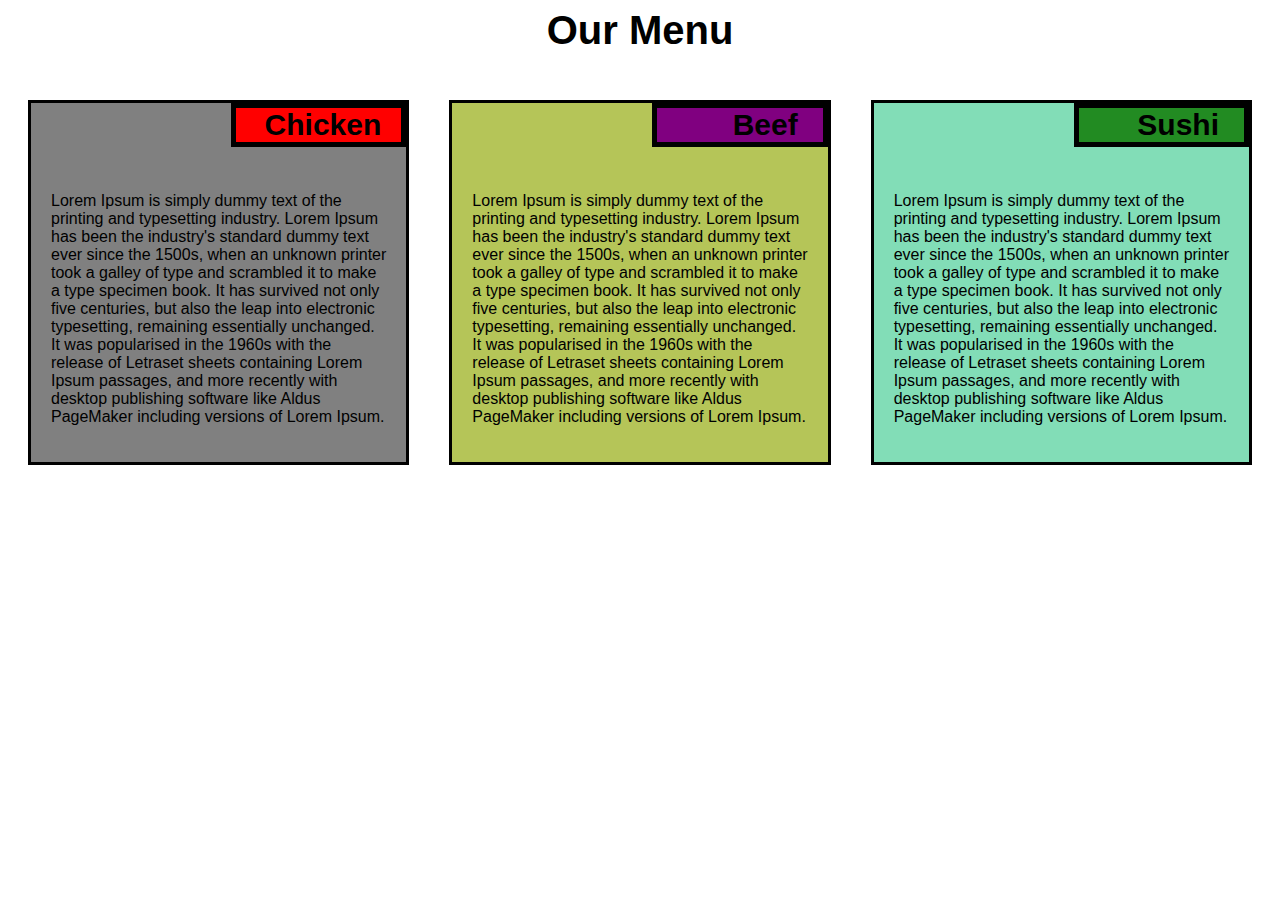
<file: assignment1-solution/index.html>
<html>
    <head>
        <title>Assignment One</title>
        <link rel="stylesheet" href="./css/style.css">
        
    </head>
    <body>
        <h1 class="title">Our Menu</h1>
        <div class="container">
        <div class="chicken">
            <h2>
                Chicken
            </h2>
            <p>
                Lorem Ipsum is simply dummy text of the printing and typesetting industry. Lorem Ipsum has been the industry's standard dummy text ever since the 1500s, when an unknown printer took a galley of type and scrambled it to make a type specimen book. It has survived not only five centuries, but also the leap into electronic typesetting, remaining essentially unchanged. It was popularised in the 1960s with the release of Letraset sheets containing Lorem Ipsum passages, and more recently with desktop publishing software like Aldus PageMaker including versions of Lorem Ipsum.
            </p>
        </div>
        <div class="beef">
            <h2>
                Beef
            </h2>
            <p>
                Lorem Ipsum is simply dummy text of the printing and typesetting industry. Lorem Ipsum has been the industry's standard dummy text ever since the 1500s, when an unknown printer took a galley of type and scrambled it to make a type specimen book. It has survived not only five centuries, but also the leap into electronic typesetting, remaining essentially unchanged. It was popularised in the 1960s with the release of Letraset sheets containing Lorem Ipsum passages, and more recently with desktop publishing software like Aldus PageMaker including versions of Lorem Ipsum.
            </p>
        </div>
        <div>

        </div>
        <div class="sushi">
            <h2>
                Sushi
            </h2>
            <p>
                Lorem Ipsum is simply dummy text of the printing and typesetting industry. Lorem Ipsum has been the industry's standard dummy text ever since the 1500s, when an unknown printer took a galley of type and scrambled it to make a type specimen book. It has survived not only five centuries, but also the leap into electronic typesetting, remaining essentially unchanged. It was popularised in the 1960s with the release of Letraset sheets containing Lorem Ipsum passages, and more recently with desktop publishing software like Aldus PageMaker including versions of Lorem Ipsum.
            </p>
        </div>
    </div>

    <div class="container1">
        <div  class="first">
        <div class="chicken">
            <h2>
                Chicken
            </h2>
            <p>
                Lorem Ipsum is simply dummy text of the printing and typesetting industry. Lorem Ipsum has been the industry's standard dummy text ever since the 1500s, when an unknown printer took a galley of type and scrambled it to make a type specimen book. It has survived not only five centuries, but also the leap into electronic typesetting, remaining essentially unchanged. It was popularised in the 1960s with the release of Letraset sheets containing Lorem Ipsum passages, and more recently with desktop publishing software like Aldus PageMaker including versions of Lorem Ipsum.
            </p>
        </div>
        <div class="beef">
            <h2>
                Beef
            </h2>
            <p>
                Lorem Ipsum is simply dummy text of the printing and typesetting industry. Lorem Ipsum has been the industry's standard dummy text ever since the 1500s, when an unknown printer took a galley of type and scrambled it to make a type specimen book. It has survived not only five centuries, but also the leap into electronic typesetting, remaining essentially unchanged. It was popularised in the 1960s with the release of Letraset sheets containing Lorem Ipsum passages, and more recently with desktop publishing software like Aldus PageMaker including versions of Lorem Ipsum.
            </p>
        </div>
        <div>
        </div>
        </div>
        <div class="sushi">
            <h2>
                Sushi
            </h2>
            <p>
                Lorem Ipsum is simply dummy text of the printing and typesetting industry. Lorem Ipsum has been the industry's standard dummy text ever since the 1500s, when an unknown printer took a galley of type and scrambled it to make a type specimen book. It has survived not only five centuries, but also the leap into electronic typesetting, remaining essentially unchanged. It was popularised in the 1960s with the release of Letraset sheets containing Lorem Ipsum passages, and more recently with desktop publishing software like Aldus PageMaker including versions of Lorem Ipsum.
            </p>
        </div>
    </div>

   

    </body>
</html>
</file>
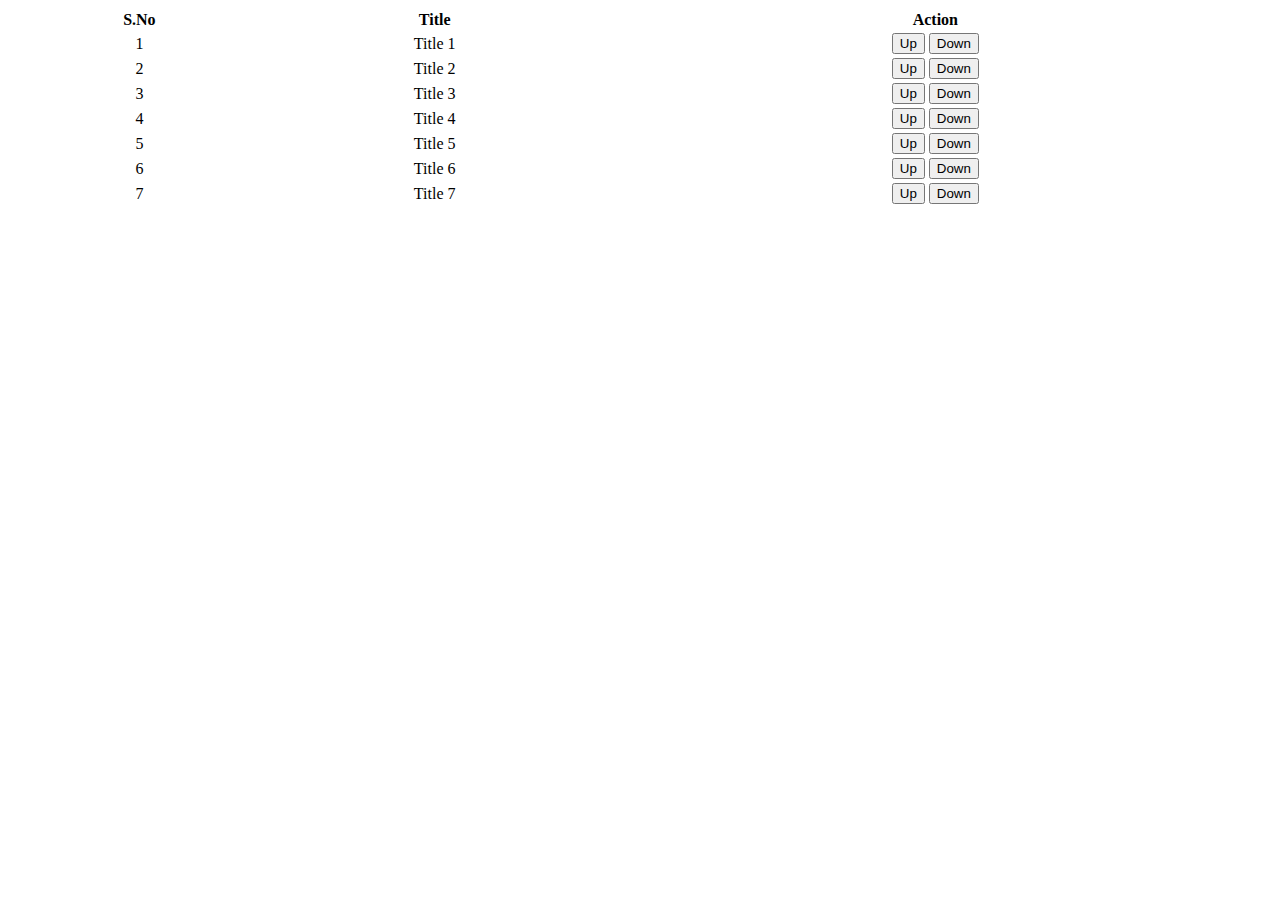
<file: assignment2-solution/guru.html>
<!DOCTYPE html>
<html>
    <head>
        <title>HTML Table Row Up And Down</title>
        <link rel="stylesheet" href="./css/style.css">
       
    </head>
    <body>
        <table id="table" >
            <tr>
                <th>S.No</th>
                <th>Title</th>
                <th>Action</th>
            </tr>
            <tr>
                <td>1</td>
                <td>Title 1</td>
                <td> <button onclick="upNdown('up');" >Up</button>
                    <button onclick="upNdown('down');">Down</button></td>
            </tr>
            <tr>
                <td>2</td>
                <td>Title 2</td>
                <td> <button onclick="upNdown('up');">Up</button>
                    <button onclick="upNdown('down');">Down</button></td>
            </tr>
            <tr>
                <td>3</td>
                <td> Title 3</td>
                <td> <button onclick="upNdown('up');">Up</button>
                    <button onclick="upNdown('down');">Down</button></td>
            </tr>
            <tr>
                <td>4</td>
                <td>Title 4</td>
                <td> <button onclick="upNdown('up');">Up</button>
                    <button onclick="upNdown('down');">Down</button></td>
            </tr>
            <tr>
                <td>5</td>
                <td>Title 5</td>
                <td> <button onclick="upNdown('up');">Up</button>
                    <button onclick="upNdown('down');">Down</button></td>
            </tr>
            <tr>
                <td>6</td>
                <td>Title 6</td>
                <td> <button onclick="upNdown('up');">Up</button>
                    <button onclick="upNdown('down');">Down</button></td>
            </tr>
            <tr>
                <td>7</td>
                <td>Title 7</td>
                <td> <button onclick="upNdown('up');">Up</button>
                    <button onclick="upNdown('down');">Down</button></td>
            </tr>
        </table>
       
        
        <script>
            
            var index;  // variable to set the selected row index
            function getSelectedRow()
            {
                var table = document.getElementById("table");
                for(var i = 1; i < table.rows.length; i++)
                {
                    table.rows[i].onclick = function()
                    {
                        // clear the selected from the previous selected row
                        // the first time index is undefined
                        if(typeof index !== "undefined"){
                            table.rows[index].classList.toggle("selected");
                        }
                       
                        index = this.rowIndex;
                        this.classList.toggle("selected");

                    };
                }
                    
            }
  

            getSelectedRow();
            
            
            function upNdown(direction)
            {
                var rows = document.getElementById("table").rows,
                    parent = rows[index].parentNode;
                 if(direction === "up")
                 {
                     if(index > 1){
                        parent.insertBefore(rows[index],rows[index - 1]);
                        // when the row go up the index will be equal to index - 1
                        index--;
                        document.getElementById("up").disabled;
                    }
                 }
                 
                 if(direction === "down")
                 {
                     if(index < rows.length -1){
                        parent.insertBefore(rows[index + 1],rows[index]);
                        // when the row go down the index will be equal to index + 1
                        index++;
                    }
                 }
            }
            
        </script>
    </body>
</html>
</file>
<file: assignment1-solution/css/style.css>
*{
    font-family: Impact, Charcoal, sans-serif;
}

.container{
    display: flex;
}
.chicken{
    flex: 1;
    background-color: gray;
    margin: 20px;
    border: black 3px solid;
}

.beef{
    flex: 1;
    background-color: rgb(181, 197, 88);
    margin: 20px;
    border: black 3px solid;
}

.sushi{
    flex: 1;
    background-color: rgb(130, 221, 183);
    margin: 20px;
    border: black 3px solid;
}

.title{
    text-align: center;
    font-size: 40px;

}

.chicken h2{
    display: flex;
    flex-direction: row-reverse; 
    background-color: red;
    margin-left: 200px;
    margin-top: initial;
    padding-right: 20px;
    font-size: 30px;
    border:1px solid black;
    border-width:thick;
}

.beef h2{
    display: flex;
    flex-direction: row-reverse; 
    background-color:purple;
    margin-left: 200px;
    margin-top: initial;
    padding-right: 25px;
    font-size: 30px;
    border:1px solid black;
    border-width:thick;
}

.sushi h2{
    display: flex;
    flex-direction: row-reverse; 
    background-color:forestgreen;
    margin-left: 200px;
    margin-top: initial;
    padding-right: 25px;
    font-size: 30px;
    border:1px solid black;
    border-width:thick;
}


p{
    padding: 20px;
}

.container1{
    display: none;
}

@media screen and (max-width:991px)
{
    .container1{
        display: grid;
    }

    .first{
        display: flex;
    }

    .chicken{
        flex: 1;
    }
    .beef{
        flex: 1;
    }

    .container{
        display: none;
    }
}

@media screen and (max-width:767px)
{
    .container{
        display: grid;
    }
    .container1{
        display: none;
    }
}
</file>
<file: assignment2-solution/css/style.css>
#table{
    width: 100%;
}
td{
    text-align: center;
}

tr{cursor: pointer}
            
.selected{background-color: red; color: #fff;font-weight: bold}
</file>
